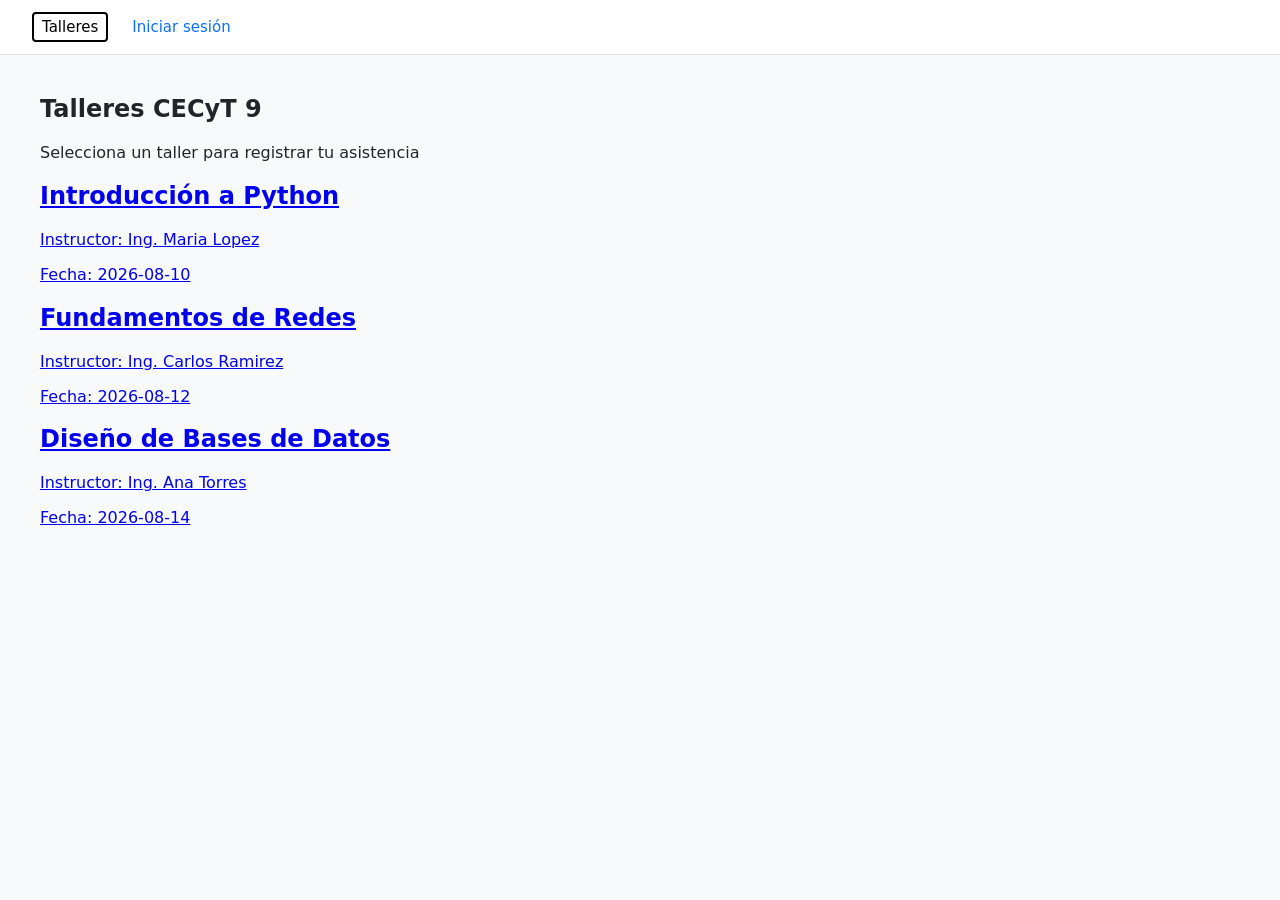
<file: index.html>
<!DOCTYPE html> 
<html lang="es"> 
    <head> 
        <meta charset="UTF-8"> <meta name="viewport" content="width=device-width, initial-scale=1.0"> <title>Talleres CECyT 9</title>
<link rel="stylesheet" href="./CSS/style.css">

</head> <body>
<nav>
    <a href="#">Talleres</a>
    <a href="#">Iniciar sesión</a>
</nav>

<main>
    <section>

        <h1>Talleres CECyT 9</h1>
        <p>Selecciona un taller para registrar tu asistencia</p>

        <article>
            <a href="./Primer_proyecto/registro.html">
                <h2>Introducción a Python</h2>
                <p>Instructor: Ing. Maria Lopez</p>
                <p>Fecha: 2026-08-10</p>
            </a>
        </article>

        <article>
            <a href="./Primer_proyecto/registro.html">
                <h2>Fundamentos de Redes</h2>
                <p>Instructor: Ing. Carlos Ramirez</p>
                <p>Fecha: 2026-08-12</p>
            </a>
        </article>

        <article>
            <a href="./Primer_proyecto/registro.html">
                <h2>Diseño de Bases de Datos</h2>
                <p>Instructor: Ing. Ana Torres</p>
                <p>Fecha: 2026-08-14</p>
            </a>
        </article>

    </section>
</main>

</body> 
</html>
</file>
<file: CSS/style.css>
body {

    font-family: system-ui, -apple-system, BlinkMacSystemFont, "Segoe UI", Roboto, sans-serif;

    background-color: #f8f9fa;

    color: #212529;

    margin: 0;

    padding: 0;

}

nav {

    background-color: #ffffff;

    border-bottom: 1px solid #dee2e6;

    padding: 12px 32px;

    display: flex;

    gap: 24px;

    align-items: center;

}

nav a {

    text-decoration: none;

    color: #0d6efd;

    font-size: 15px;

    font-weight: 500;

}

nav a:first-child {

    border: 2px solid #000000;

    padding: 4px 8px;

    border-radius: 4px;

    color: #000000;

}

main {

    max-width: 1200px;

    margin: 40px auto;

    padding: 0 20px;

}
 


main > h1 {

    font-size: 32px;

    font-weight: bold;

    margin-bottom: 8px;

    margin-top: 0;

}
 
main > p {

    color: #6c757d;

    font-size: 16px;

    margin-bottom: 32px;

}
 


main > div {

    display: grid;

    grid-template-columns: repeat(auto-fit, minmax(280px, 1fr));

    gap: 24px;

}
 


main > div > div {

    background-color: #ffffff;

    border: 1px solid #dee2e6;

    border-radius: 8px;

    padding: 24px;

    box-shadow: 0 2px 4px rgba(0, 0, 0, 0.02);

    transition: transform 0.2s ease, box-shadow 0.2s ease;

}
 
main > div > div:hover {

    transform: translateY(-2px);

    box-shadow: 0 4px 8px rgba(0, 0, 0, 0.05);

}
 
main > div > div h2 {

    font-size: 20px;

    font-weight: bold;

    margin-top: 0;

    margin-bottom: 16px;

    color: #111;

}
 
main > div > div p {

    color: #495057;

    font-size: 14px;

    margin: 8px 0;
}

body {
    font-family: system-ui, -apple-system, BlinkMacSystemFont, "Segoe UI", Roboto, sans-serif;
    background-color: #f8f9fa;
    color: #212529;
    margin: 0;
    padding: 0;
}

.header {
    max-width: 1200px;
    margin: 40px auto;
    padding: 0 20px;
}

main > h1 {
    font-size: 32px;
    font-weight: bold;
    margin-bottom: 8px;
    margin-top: 0;
}

main > p {
    color: #6c757d;
    font-size: 16px;
    margin-bottom: 32px;
}

.cards-container {
    display: flex;
    gap: 24px;
    flex-wrap: wrap;
}

.card {
    background-color: #ffffff;
    border: 1px solid #dee2e6;
    border-radius: 8px;
    padding: 24px;
    width: 280px;
    box-shadow: 0 2px 4px rgba(0, 0, 0, 0.02);
    transition: transform 0.2s ease, box-shadow 0.2s ease;
}

.card:hover {
    transform: translateY(-2px);
    box-shadow: 0 4px 8px rgba(0, 0, 0, 0.05);
}

.card h2 {
    font-size: 20px;
    font-weight: bold;
    margin-top: 0;
    margin-bottom: 16px;
    color: #111111;
}

.card p {
    color: #495057;
    font-size: 14px;
    margin: 8px 0;
}
</file>
